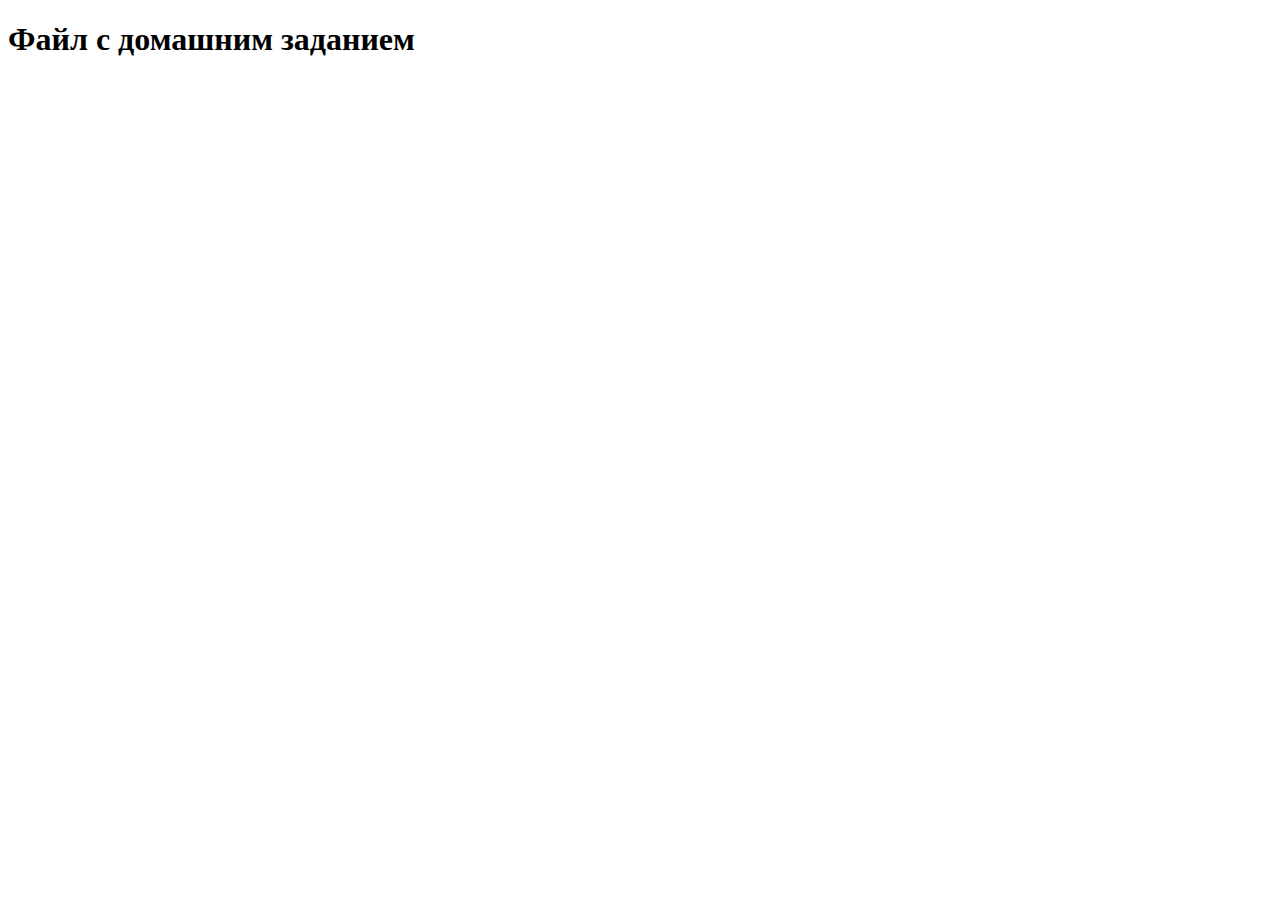
<file: dz3/1.html>
<!DOCTYPE html>
<html lang="en">

<head>
    <meta charset="UTF-8">
    <meta http-equiv="X-UA-Compatible" content="IE=edge">
    <meta name="viewport" content="width=device-width, initial-scale=1.0">
    <title>Document</title>
    <script src="1.js" defer></script>
</head>

<body>
    <h1>Файл с домашним заданием</h1>
</body>

</html>
</file>
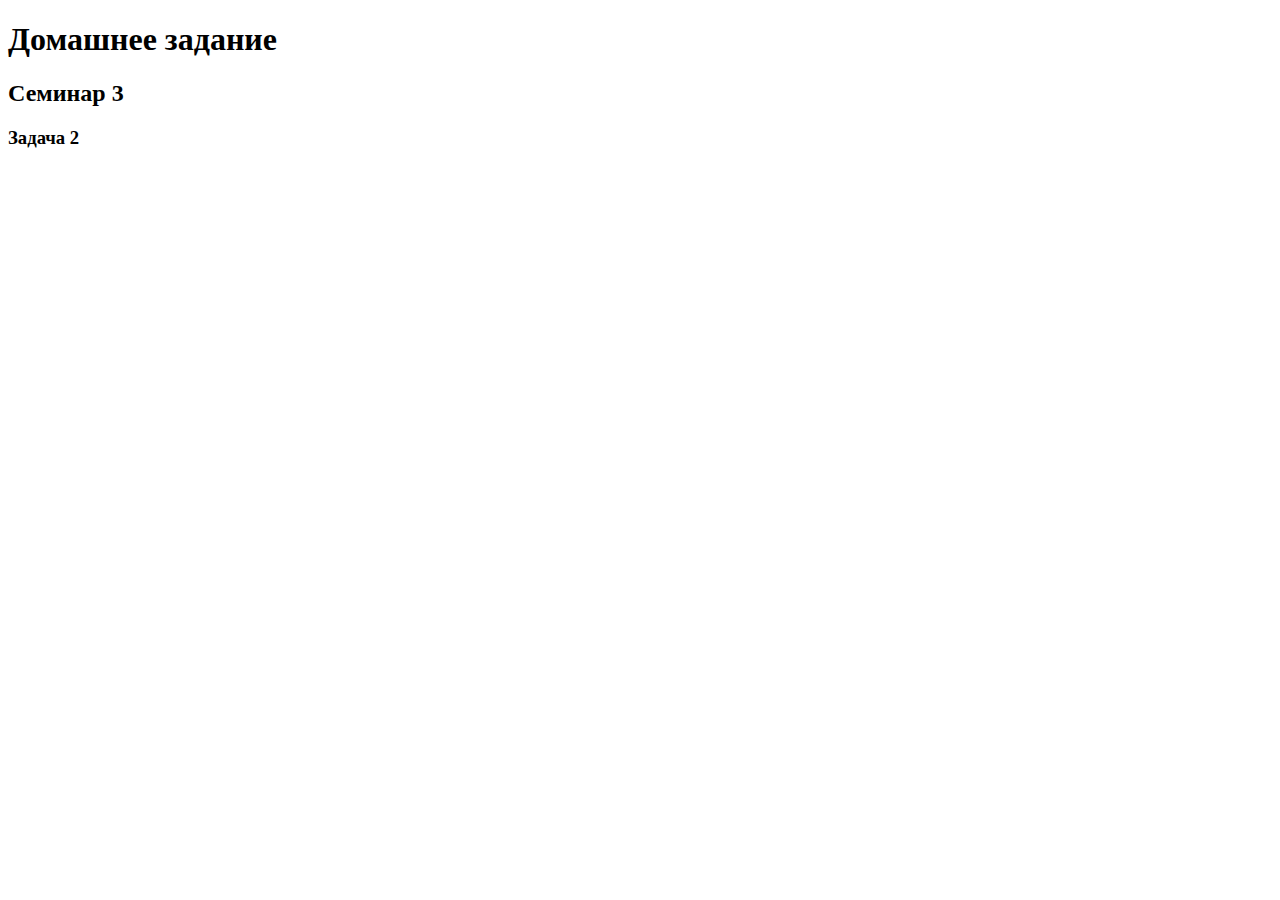
<file: dz3/2.html>
<!DOCTYPE html>
<html lang="en">

<head>
    <meta charset="UTF-8">
    <meta http-equiv="X-UA-Compatible" content="IE=edge">
    <meta name="viewport" content="width=device-width, initial-scale=1.0">
    <title>Document</title>
    <script src="2.js" defer></script>
</head>

<body>
    <h1>Домашнее задание</h1>
    <h2>Семинар 3</h2>
    <h3>Задача 2</h3>
</body>

</html>
</file>
